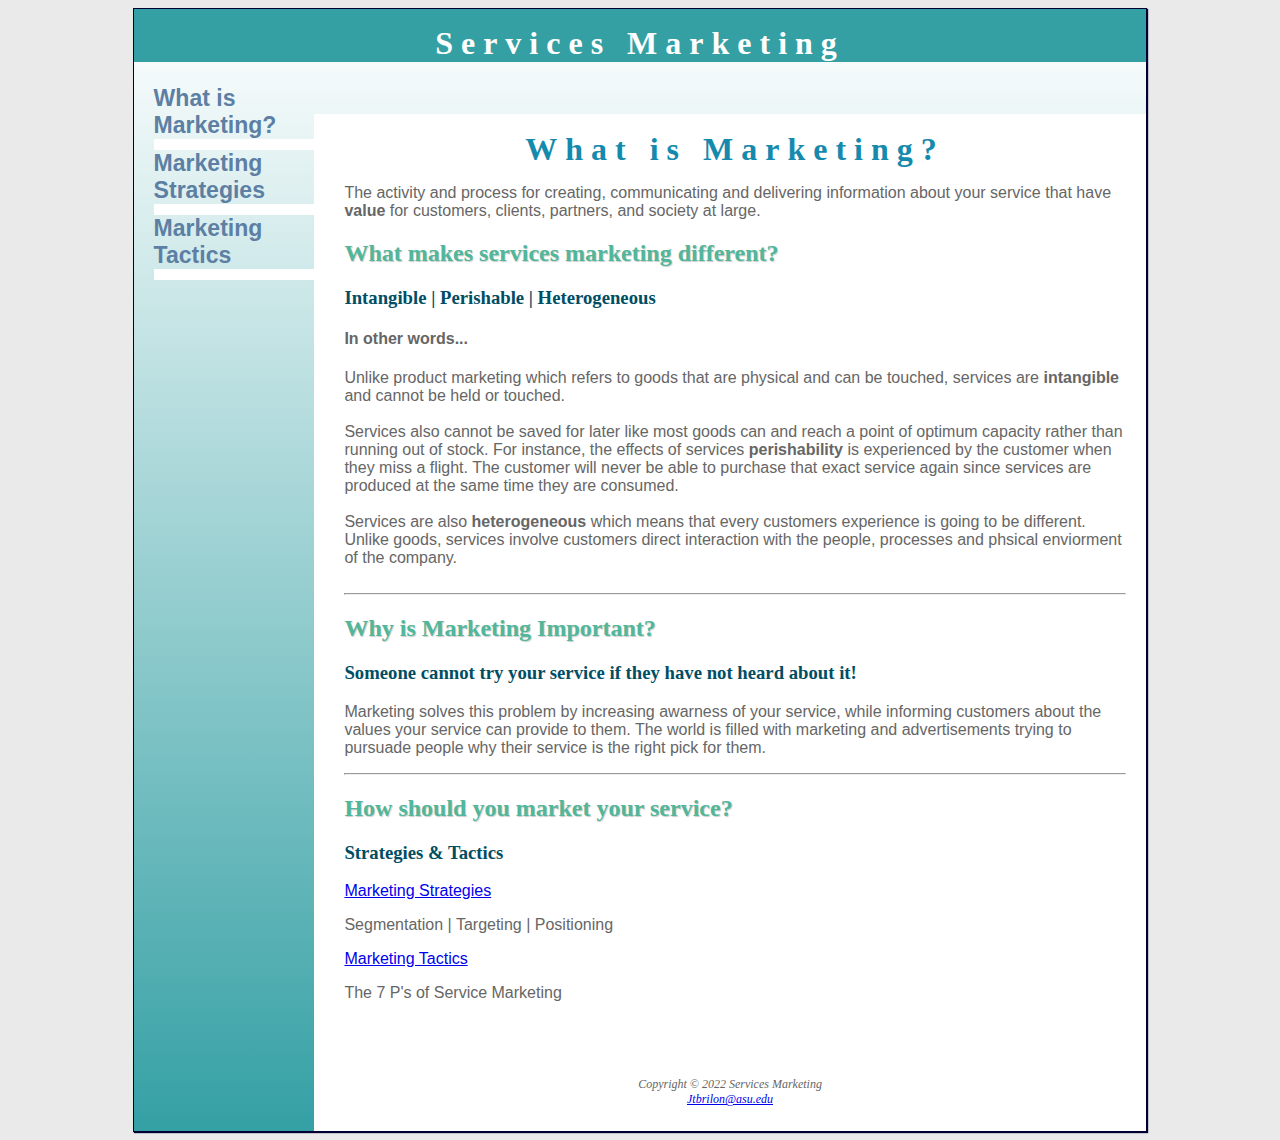
<file: index.html>
<!DOCTYPE html>
<html lang="en">

  <head>
    <title>Services Marketing</title>
    <meta charset= "utf-8">
    <meta name="viewport" content="width=device-width, intial-scale=1.0">
    <meta name="description" content="Services Marketing">
    <link rel="stylesheet" href="marketing.css">
  </head>

  <body>
     <div id="wrapper">
    <header>
      <h1> <a href = "index.html">Services Marketing</a> </h1>
    </header>
    <nav>
      <ul>
        <li><a href ="index.html"><b>What is Marketing?</b> </a> </li>
        <li><a href ="strategies.html"><b>Marketing Strategies </b> </a> </li>
        <li><a href ="tactics.html"><b>Marketing Tactics </b> </a> </li>
      </ul>
    </nav>


    <main>
      <h1> What is Marketing?</h1>
      <p>The activity and process for creating,
        communicating and delivering information about your service
        that have <b>value</b> for customers, clients, partners, and society at large.</p>
     <h2> What makes services marketing different? </h2>
      <h3>Intangible | Perishable | Heterogeneous </h3>
        <h4>In other words...</h4>
    <section>Unlike product marketing which refers to goods that are physical and can be touched,
     services are <b>intangible</b> and cannot be held or touched.<br><br>
     Services also cannot be saved for later like most goods can and reach a point of optimum capacity
     rather than running out of stock. For instance, the effects of services <b>perishability</b> is experienced by the customer when they miss a
     flight. The customer will never be able to purchase that exact service again since services are produced
      at the same time they are consumed.<br><br>
     Services are also <b>heterogeneous</b> which means that every customers experience is going to be different.
     Unlike goods, services involve customers direct interaction with the people, processes and phsical enviorment of the company.</section>
<br><hr>
  <h2>Why is Marketing Important?</h2>
     <h3> Someone cannot try your service if they have not heard about it!</h3>
          <p>Marketing solves this problem by increasing awarness of your service,
            while informing customers about the values your service can provide to them. The world is filled with marketing
           and advertisements trying to pursuade people why their service is the right pick for them.
<br><hr>
    <h2>How should you market your service?</h2>
      <h3>Strategies & Tactics</h3>
        <a href="strategies.html"><p>Marketing Strategies</a></p>
        Segmentation | Targeting | Positioning
        <a href ="tactics.html"><p>Marketing Tactics</a></p>
        The 7 P's of Service Marketing
         </p>
    </main>
<footer>
  <br>Copyright &copy; 2022 Services Marketing
  <br><a href= "mailto:Jtbrilon@asu.edu"> Jtbrilon@asu.edu</a>
</footer>
  </div></body>
  </html>
</file>
<file: marketing.css>
body {
  background-color: #EAEAEA;
  color: #666666;
  font-family: Arial, Helvetica, sans-serif;
  }

header{
  background-color: #34A0A4;
  color: #FFFFFF;
  text-align: center;
}

header a {text-decoration: none;}
header a:link {color: #FFFFFF;}
header a:visited {color: #FFFFFF;}
header a:hover {color: #90C7E3;}

h1{
  text-align: center;
  margin-bottom: 0;
  margin-top: 0;
  font-family: Georgia, "Times New Roman", serif;
  letter-spacing: 0.25em;
  padding-top: 0.5em;
  color: #168AAD}


nav {
  font-weight: bold;
  padding: 0em;
  font-size: 120%;
  text-align: center;
}

nav ul {
  list-style-type: none;
  margin: 0px;
  padding-left: 0px;
  font-size: 1.2em;
}

nav a {text-decoration: none;}
nav a:link{color: #5C7FA3;}
nav a:visited {color: #344873;}
nav a:hover{
  color:#A52A2A;
  transition: color 3s linear;
}

nav li {
  border-bottom: 0.5em solid #FFFFFF;
}

main{
  background-color: #FFFFFF;
  padding-top: 1px;
  padding-right: 20px;
  padding-bottom: 20px;
  padding-left: 30px;
  display: block;
  overflow: auto;
}

main ul{
  list-style-image: url(marker.gif);
}

h2 {
  color: #52B69A;
  font-family: Georgia, "Times New Roman", serif;
  text-shadow:1px 1px 1px #CCCCCC;
}

h3 {
  font-family: Georgia, "Times New Roman", serif;
  color: #004E64;
}

dt {
  color: #34A0A4;
}

footer{
  background-color: #FFFFFF;
  font-size: 75%;
  font-style: italic;
  text-align: center;
  font-family: Georgia, "Times New Roman", serif;
  padding: 2em;
}

#contact {
  font-size: 90%;
}

#wrapper {
  background-color: #90C7E3;
  background: linear-gradient(#FFFFFF, #34A0A4);
}

#subtitle {
  text-align: center;
}

#right {float: right;
        flex-flow: wrap;}

#left {float: left;
      flex-flow: wrap}

img {display: right;
              float: right;
              padding top: 2em;
              padding-left: 2em;
              padding-right: 2em;
              padding-bottom: 2em:

            }

table {
  border: 2px solid color: #004E64;
  border-collapse: collapse;
}

td, th {
  padding: 0.5em;
  border: 2px solid #3399CC;
}

td{
  text-align: left;
}

.text {
  text-align: left;
}

tr:nth-of-type(odd){
  background-color: #F5FAFC;
}

@media (min-width: 1024px) {
  nav ul {
    flex-direction: column;
    padding-top: 1em;
  }

  nav {
    text-align: left;
    padding-left: 1em;
  }

  #wrapper{
      margin: auto;
      width: 80%;
      border: 1px solid #000033;
      box-shadow: 1px 1px 1px #000033;
      display: grid;
      grid-template-columns: 180px;
      grid-template-rows: auto;
    }

    header{grid-row: 1/2; grid-column: 1/3;}
    nav{grid-row: 2/5; grid-column: 1/2;}
    div{grid-row: 2/3; grid-column: 2/3;}
    main{grid-row: 3/4; grid-column: 2/3;}
    footer{grid-row: 4/5; grid-column: 2/3;}
}
</file>
